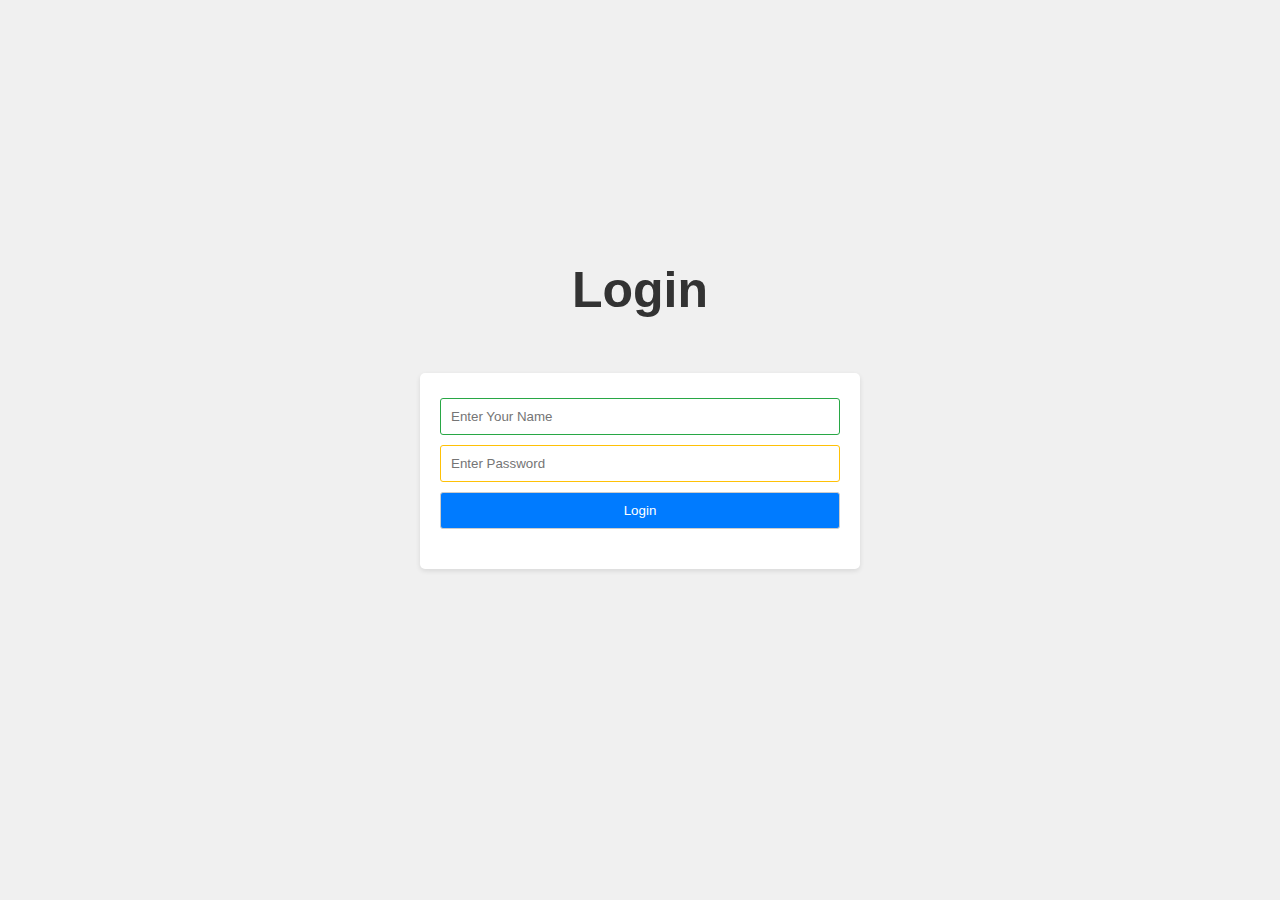
<file: wwwroot/signIN.html>
<!DOCTYPE html>
<html>

<head>
    <meta charset="UTF-8">
    <title>Sign_in</title>
    <link rel="stylesheet" href="css/signIn.css" />
</head>

<body>
    <h1>Login</h1>
    <form action="javascript:void(0);" method="POST" onsubmit="Login()">
        <input type="text" id="name" placeholder="Enter Your Name">
        <input type="password" id="password" placeholder="Enter Password">
        <input type="submit" value="Login">
        <div id="buttons">
            <div class="g_id_signin" data-type="standard"></div>
            <div id="g_id_onload"
                data-client_id="533713284273-8i7dhi8b3o7k0bktjv76esdtn938gfr0.apps.googleusercontent.com"
                data-callback="handleCredentialResponse">
                <div class="postman-run-button" data-postman-action="collection/fork" data-postman-visibility="public"
                    data-postman-var-1="31369097-af873b62-0a38-44cc-9b63-e5bc9f21de16"
                    data-postman-collection-url="entityId=31369097-af873b62-0a38-44cc-9b63-e5bc9f21de16&entityType=collection&workspaceId=a0c2770c-d864-4105-8694-48963796e9ca">
                </div>
                <script type="text/javascript">
                    (function (p, o, s, t, m, a, n) {
                        !p[s] && (p[s] = function () { (p[t] || (p[t] = [])).push(arguments); });
                        !o.getElementById(s + t) && o.getElementsByTagName("head")[0].appendChild((
                            (n = o.createElement("script")),
                            (n.id = s + t), (n.async = 1), (n.src = m), n
                        ));
                    }(window, document, "_pm", "PostmanRunObject", "https://run.pstmn.io/button.js"));
                </script>
            </div>
    </form>

    <script src="https://accounts.google.com/gsi/client" async defer></script>
    <script src="js/signIn.js" asp-append-version="true"></script>
    <!-- <script type="text/javascript">
    </script> -->
</body>

</html>
</file>
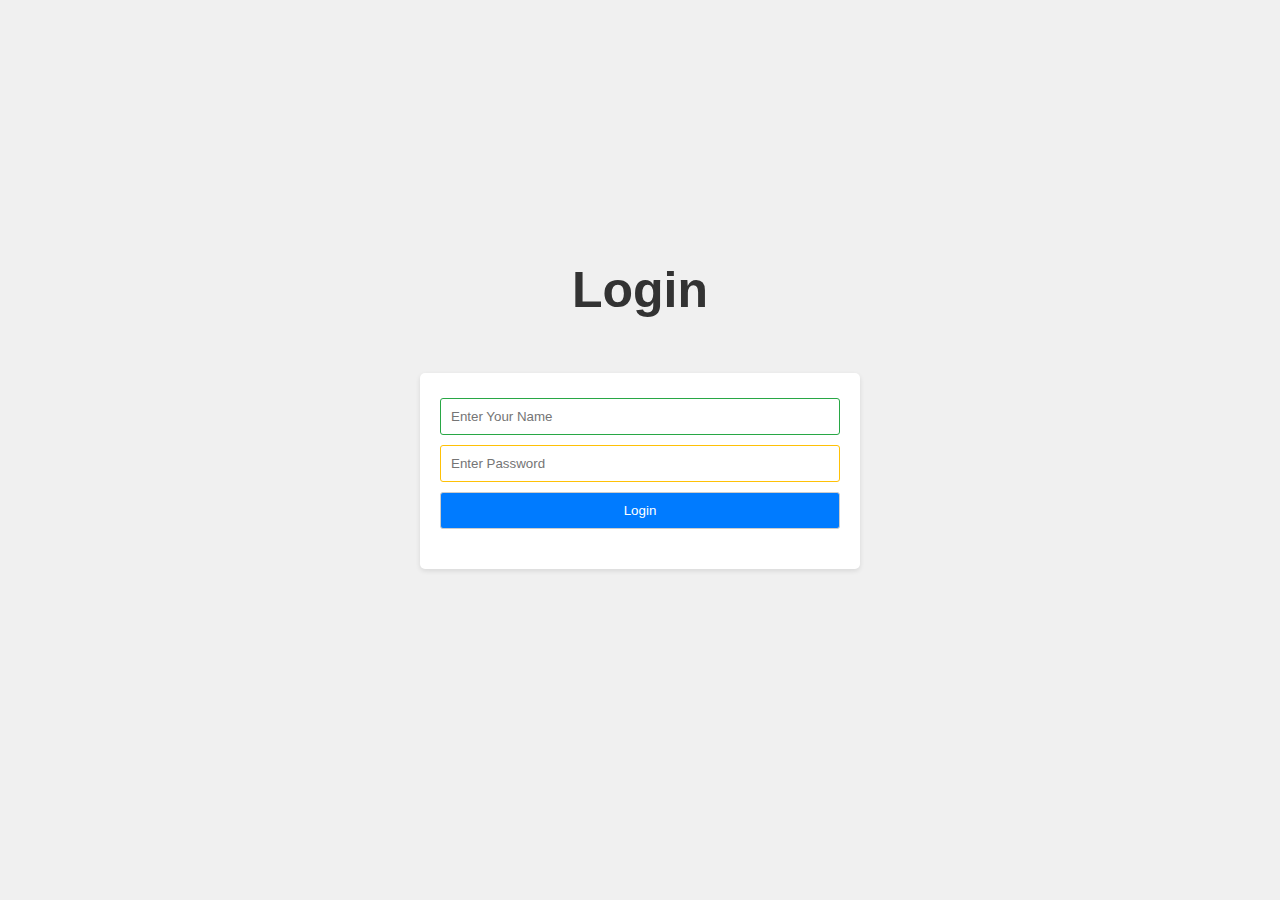
<file: wwwroot/users.html>
<!-- <!DOCTYPE html>
<html>

<head>
    <meta charset="UTF-8">
    <title>User CRUD</title>
    <link rel="stylesheet" href="css/site.css" />
</head>

<body>
    <h1>User CRUD</h1>
    <h3>Add</h3>
    <form action="javascript:void(0);" method="POST" onsubmit="addUser()">
         <input type="text" id="add-Id" placeholder="Enter Id"> 
        <input type="text" id="add-UserName" placeholder="Enter UserNam" required>
        <input type="text" id="add-IsAdmin" placeholder="Enter UserType" required>
        <input type="text" id="add-Password" placeholder="Enter Password" required>
        <input type="submit" value="Add">
    </form>



    <p id="counter"></p>

    <table>
        <tr>
            <th>id</th>
            <th>nameUsers</th>
            <th>userType</th>
            <th>password</th>
            <th>delete</th>
        </tr>
        <tbody id="users"></tbody>
    </table>
<button><a href="./index.html">Task -></a></button>
    <script src="js/users.js" asp-append-version="true"></script>
    <script type="text/javascript">
        if (!localStorage.getItem('token')) {
            window.location.href = "signIN.html"
        }
        getUsers();
        
    </script>
    
    <a id="AllUsers" hidden="true" href="./index.html">ALL USERS </a>
</body>

</html> -->

<!DOCTYPE html>
<html>

<head>
    <meta charset="UTF-8">
    <title>User CRUD</title>
    <link rel="stylesheet" href="css/user.css" />
</head>

<body>
    <h1>USER CRUD</h1>
    <div id="editbtnuser">
        <p id="clickhereuser">To edit your details click here →</p>
        <button onclick="addUserbtn()">Add User</button>
        <div id="addUsers">
            <form action="javascript:void(0);" method="POST" onsubmit="addUser()">
                <!-- <input type="text" id="add-Id" placeholder="Enter Id"> -->
                <input type="text" id="add-UserName" placeholder="Enter UserNam" required>
                <input type="text" id="add-IsAdmin" placeholder="Enter UserType" required>
                <input type="text" id="add-Password" placeholder="Enter Password" required>
                <input type="submit" value="Add User">
            </form>
        </div>
    </div>

    <p id="counter"></p>

    <table>
        <tr>
            <th>id</th>
            <th>nameUsers</th>
            <th>userType</th>
            <th>password</th>
            <th>delete</th>
        </tr>
        <tbody id="users"></tbody>
    </table>
<button><a href="./index.html" id="returnTask">return your task</a></button>
    <script src="js/users.js" asp-append-version="true"></script>
    <script type="text/javascript">
        if (!localStorage.getItem('token')) {
            window.location.href = "signIN.html"
        }
        getUsers();
    </script>
    <a id="AllUsers" hidden="true" href="./index.html">ALL USERS</a>
</body>

</html>
</file>
<file: wwwroot/css/signIn.css>
body {
    font-family: Arial, sans-serif;
    background-color: #f0f0f0;
    margin: 0;
    padding: 0;
    display: flex;
    justify-content: center;
    align-items: center;
    height: 100vh;
    flex-direction: column;
}


h1 {
    color: #333;
    text-align: center;
    margin-top: -50px; /* Raise the title above the body */
    font-size: 50px; /* Increase the font size */
}

form {
    width: 100%;
    max-width: 400px;
    margin: 20px;
    padding: 20px;
    background: #fff;
    border-radius: 5px;
    box-shadow: 0 2px 5px rgba(0, 0, 0, 0.1);
}

input[type="text"],
input[type="password"],
input[type="submit"] {
    width: 100%;
    padding: 10px;
    margin: 5px 0;
    border: 1px solid #ccc;
    border-radius: 3px;
    box-sizing: border-box;
}

input[type="submit"] {
    background-color: #007bff; /* Blue color */
    color: #fff;
    cursor: pointer;
}

input[type="submit"]:hover {
    background-color: #0056b3; /* Darker blue color on hover */
}

#g_id_signin {
    margin: 10px 0;
}

#buttons {
    display: flex;
    justify-content: center;
    gap: 10px;
    margin-top: 10px;
}

.postman-run-button {
    margin-top: 5px;
    width: 100%; /* Make the Postman button full width */
}

/* Additional colors */
input[type="text"] {
    border-color: #28a745; /* Green color */
}

input[type="password"] {
    border-color: #ffc107; /* Yellow color */
}
</file>
<file: wwwroot/css/site.css>
body {
    font-family: Arial, sans-serif;
    background-color: #f5f5f5;
    margin: 0;
    padding: 0;
    display: flex;
    flex-direction: column;
    align-items: center;
}

h1 {
    text-align: center;
    color: #333;
    margin-top: 20px;
}

h3 {
    color: #555;
}

/* Form styles */
form {
    max-width: 400px;
    padding: 10px;
    background-color: #fff;
    border-radius: 5px;
    margin-top: 20px;
}

input[type="checkbox"],
input[type="text"],
input[type="submit"] {
    width: 100%;
    padding: 8px;
    margin: 5px 0;
    box-sizing: border-box;
    border: 1px solid #28a745; /* Green color for text input */
    border-radius: 4px;
}

input[type="checkbox"] {
    margin-right: 10px;
}

input[type="submit"] {
    background-color: #007bff; /* Blue color */
    color: #fff;
}
#editFormUser {
    display: none;
}
#addTasks{
    display: none;
}

/* Table styles */
table {
    width: 70%;
    border-collapse: collapse;
    margin-top: 20px;
}

th, td {
    border: 1px solid #ddd;
    padding: 8px;
    text-align: left;
}

th {
    background-color: #f2f2f2;
}

/* Button styles */
button {
    background-color: #f44336;
    color: white;
    padding: 5px 10px;
    border: none;
    border-radius: 3px;
    cursor: pointer;
    margin-top: 20px;
}

button:hover {
    background-color: #d32f2f;
}

/* Edit form and Add Task form styles */
#editForm,
#editFormUser,
#addTasks {
    display: none;
    background-color: #fff;
    padding: 10px;
    border-radius: 5px;
    box-shadow: 0 2px 4px rgba(0, 0, 0, 0.1);
    margin-top: 20px;
}


#editForm h3 {
    
    text-align: center;
}

/* Additional styles */
#nameUser {
    font-size: 25px;
    font-weight: bolder;
    color: black;
    /* margin-bottom: 50px; */
}
#editbtnuser
{
    display: flex;
    flex-direction: row;
    gap: 10px;
    /* justify-content: space-around; */
}


#counter {
    text-align: center;
    margin-top: 50px;
}

#AllUsers {
    display: block;
    text-align: center;
    margin-top: 20px;
    color: #ff4800;
    
}
</file>
<file: wwwroot/css/user.css>
body {
    font-family: Arial, sans-serif;
    background-color: #f5f5f5;
    margin: 0;
    padding: 0;
    height: 100vh; /* Ensure full height */
    display: flex;
    flex-direction: column;
    align-items: center;
}

h1 {
    text-align: center;
    color: #333;
}

h3 {
    color: #555;
}

form {
    max-width: 400px;
    padding: 10px;
    background-color: #fff;
    border-radius: 5px;
}

input[type="text"],
input[type="password"],
input[type="submit"] {
    width: 100%;
    padding: 8px;
    margin: 5px 0;
    box-sizing: border-box;
    border: 1px solid #28a745; /* Green color for text input */
    border-radius: 4px;
}

input[type="password"] {
    border-color: #ffc107; /* Yellow color for password input */
}

input[type="submit"] {
    background-color: #007bff; /* Blue color */
    color: #fff;
    cursor: pointer;
}

table {
    width: 70%;
    border-collapse: collapse;
    margin-top: 50px;
}

th, td {
    border: 1px solid #ddd;
    padding: 8px;
    text-align: left;
}

th {
    background-color: #f2f2f2;
}

button {
    position: relative;
    z-index: 2;
    background-color: #f44336;
    color: white;
    padding: 2px 10px;
    border: none;
    border-radius: 3px;
    cursor: pointer;
}
#returnTask{
    position: relative;
    z-index: 2;
    background-color: #f44336;
    color: white;
    padding: 2px 10px;
    border: none;
    border-radius: 3px;
    cursor: pointer;
    margin-bottom: 15%;
}

button:hover {
    background-color: #d32f2f;
}
#editbtnuser
{
    display: flex;
    flex-direction: row;
    gap: 10px;
    /* justify-content: space-around; */
}


#addUsers {
    position: absolute;
    top: 30px;
    left: 75%;
    transform: translateX(-50%);
    background-color: #fff;
    padding: 10px;
    border-radius: 5px;
    box-shadow: 0 2px 4px rgba(0, 0, 0, 0.1);
    z-index: -1; /* Change z-index to -1 to position the form behind the button */
}


/* button {
    position: relative;
    z-index: 2;
} */

/* Style for the title to rise */
h1 {
    margin-top: 50px; /* Adjust this value as needed */
}
</file>
